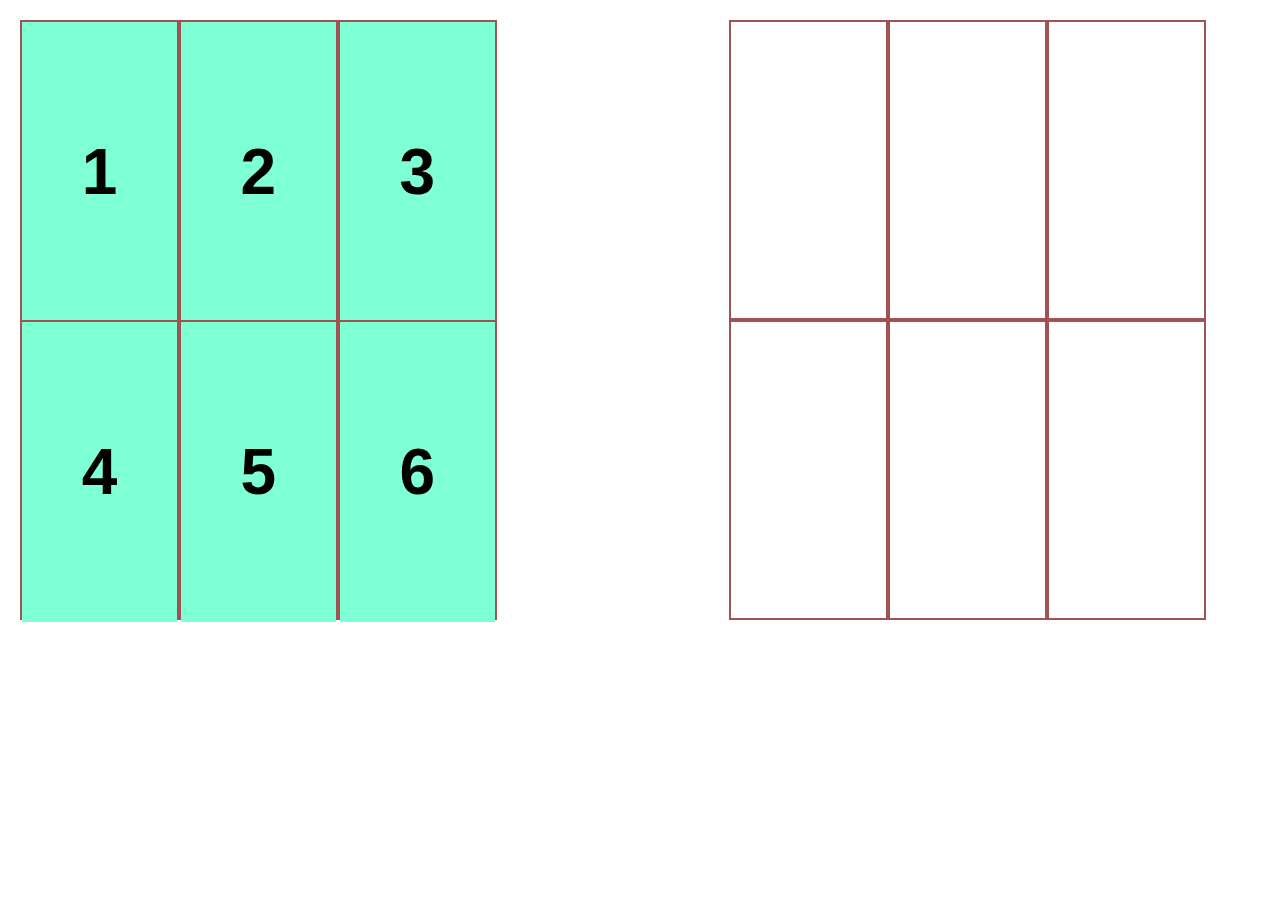
<file: Homework9/Drag And Drop/index.html>
<!DOCTYPE html>
<html lang="en">

<head>
    <meta charset="UTF-8">
    <meta name="viewport" content="width=device-width, initial-scale=1.0">
    <meta http-equiv="X-UA-Compatible" content="ie=edge">
    <link href="https://use.fontawesome.com/releases/v5.0.8/css/all.css" rel="stylesheet">
    <!-- Latest compiled and minified CSS -->
    <link rel="stylesheet" href="https://maxcdn.bootstrapcdn.com/bootstrap/4.0.0/css/bootstrap.min.css" integrity="sha384-Gn5384xqQ1aoWXA+058RXPxPg6fy4IWvTNh0E263XmFcJlSAwiGgFAW/dAiS6JXm"
        crossorigin="anonymous">
    <script src="https://code.jquery.com/jquery-3.2.1.slim.min.js" integrity="sha384-KJ3o2DKtIkvYIK3UENzmM7KCkRr/rE9/Qpg6aAZGJwFDMVNA/GpGFF93hXpG5KkN"
        crossorigin="anonymous"></script>
    <script src="https://cdnjs.cloudflare.com/ajax/libs/popper.js/1.12.9/umd/popper.min.js" integrity="sha384-ApNbgh9B+Y1QKtv3Rn7W3mgPxhU9K/ScQsAP7hUibX39j7fakFPskvXusvfa0b4Q"
        crossorigin="anonymous"></script>
    <script src="https://maxcdn.bootstrapcdn.com/bootstrap/4.0.0/js/bootstrap.min.js" integrity="sha384-JZR6Spejh4U02d8jOt6vLEHfe/JQGiRRSQQxSfFWpi1MquVdAyjUar5+76PVCmYl"
        crossorigin="anonymous"></script>
    <link rel="stylesheet" href="css/style.css">
    <title>Document</title>
</head>

<body>
    <div class="row Main">
        <div class="col-md-5">
            <div class="row Left">
                <div class="col-md-4 LeftChild">
                    <div class="get" data-left="1" draggable="true">
                        1
                    </div>
                </div>
                <div class="col-md-4 LeftChild">
                    <div class="get" data-left="2" draggable="true">
                        2
                    </div>
                </div>
                <div class="col-md-4 LeftChild">
                    <div class="get" data-left="3" draggable="true">
                        3
                    </div>
                </div>
                <div class="col-md-4 LeftChild">
                    <div class="get" data-left="4" draggable="true">
                        4
                    </div>
                </div>
                <div class="col-md-4 LeftChild">
                    <div class="get" data-left="5" draggable="true">
                        5
                    </div>
                </div>
                <div class="col-md-4 LeftChild">
                    <div class="get" data-left="6" draggable="true">
                        6
                    </div>
                </div>
            </div>
        </div>
        <div class="col-md-2"></div>
        <div class="col-md-5">
            <div class="row Right">
                <div class="col-md-4 RightChild" data-value="1"></div>
                <div class="col-md-4 RightChild" data-value="2"></div>
                <div class="col-md-4 RightChild" data-value="3"></div>
                <div class="col-md-4 RightChild" data-value="4"></div>
                <div class="col-md-4 RightChild" data-value="5"></div>
                <div class="col-md-4 RightChild" data-value="6"></div>
            </div>
        </div>
    </div>

    <script src="js/script.js"></script>
</body>

</html>
</file>
<file: Homework9/Drag And Drop/css/style.css>
*{
    padding: 0;
    margin:0;
    box-sizing: border-box;
    list-style: none;
}
.container{
    margin-top: 50px;
}
.Main{
    width: 95%;
    height: auto;
    margin: 20px 0px;
    margin-left: 20px;
}
/* Left */
.Main .Left{
    width: 100%;
    height: auto;
}
.Main .Left .LeftChild{
    width: 100%;
    height: 300px;
    border: 2px solid rgb(161, 83, 83);
    padding: 0px;
    margin: 0px;
}
.Main .Left .LeftChild .get{
    width: 100%;
    height: 300px;
    background: aquamarine;
    text-align: center;
    line-height: 300px;
    color: black;
    font-size: 4em;
    font-weight: bold;
    cursor: pointer;
    display: block;
}
.Main .Right{
    width: 100%;
    height: auto;
}
.Main .Right .RightChild{
    width: 100%;
    height: 300px;
    border: 2px solid rgb(161, 83, 83);
    padding: 0px;
    margin: 0px;
}
.getNew{
    width: 100%;
    height: 300px;
    background: aquamarine;
    text-align: center;
    line-height: 300px;
    color: black;
    font-size: 4em;
    font-weight: bold;
    cursor: pointer;
    display: block;
}
.get.dragging{
    background-color: greenyellow!important;
}

.get{
    width: 100%;
    height: 300px;
    background: aquamarine;
    text-align: center;
    line-height: 300px;
    color: black;
    font-size: 4em;
    font-weight: bold;
    cursor: pointer;
    display: block;
}
</file>
